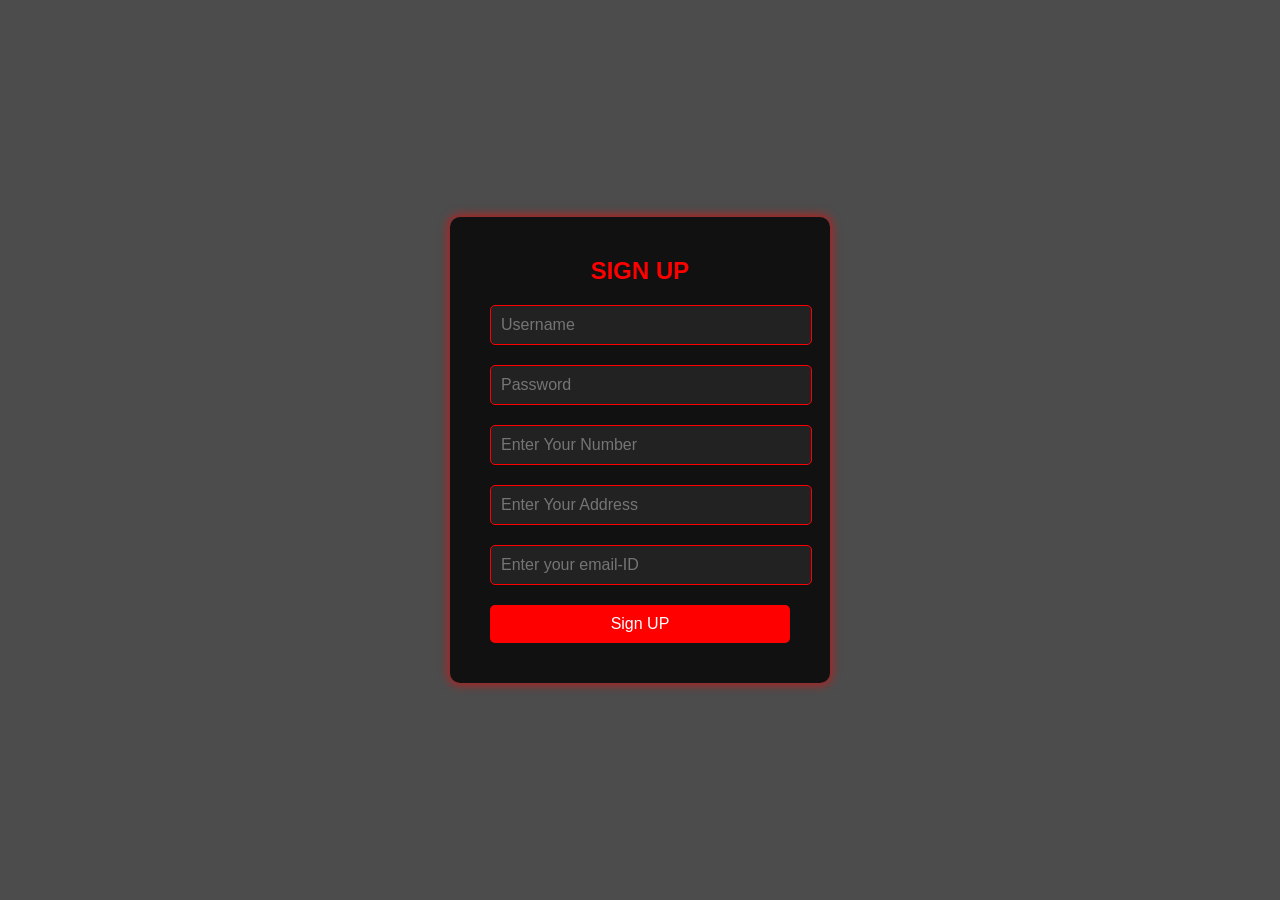
<file: index.html.html>
<!DOCTYPE html>
<html lang="en">
<head>
    <meta charset="UTF-8">
    <meta name="viewport" content="width=device-width, initial-scale=1.0">
    <title>Gym Login</title>
    <link rel="stylesheet" href="login.css">
    <link rel="stylesheet" href="forgot.css">

    <style>
        body {
            margin: 0;
            padding: 0;
            font-family: Arial, sans-serif;
            background: url('https://img.freepik.com/premium-photo/gym-with-red-light-red-light-wall_1086760-227457.jpg?w=1060') no-repeat center center fixed;
            background-size: cover;
            color: white;
        }

        .login-container {
            width: 100%;
            height: 100vh;
            display: flex;
            justify-content: center;
            align-items: center;
            background: rgba(0, 0, 0, 0.7); /* Black overlay with transparency */
        }

        .login-box {
            width: 300px;
            padding: 40px;
            background: #111;
            box-shadow: 0px 0px 10px 2px rgba(255, 0, 0, 0.6);
            border-radius: 10px;
            transition: opacity 1s ease; /* Fade out effect */
        }

        .login-box.fade-out {
            opacity: 0; /* Fading out to invisible */
        }

        .login-box h2 {
            margin: 0 0 20px;
            padding: 0;
            color: #ff0000;
            text-align: center;
        }

        .login-box input[type="text"],
        .login-box input[type="password"] {
            width: 100%;
            padding: 10px;
            margin-bottom: 20px;
            background: #222;
            border: 1px solid #ff0000;
            border-radius: 5px;
            color: white;
            font-size: 16px;
        }

        .login-box input[type="submit"] {
            width: 100%;
            padding: 10px;
            background: #ff0000;
            border: none;
            border-radius: 5px;
            font-size: 16px;
            color: white;
            cursor: pointer;
        }

        .login-box input[type="submit"]:hover {
            background: #cc0000;
        }

        .login-box a {
            display: block;
            text-align: center;
            color: #ff0000;
            margin-top: 20px;
            text-decoration: none;
        }

        .login-box a:hover {
            color: #cc0000;
        }
    </style>
</head>
<body>
    <div class="login-container">
        <div class="login-box" id="loginBox">
            <h2>SIGN UP </h2>
            <form id="loginForm">
                <input type="text" placeholder="Username" required>
                <input type="password" placeholder="Password" required>
                <input type="number" placeholder="Enter Your Number" required>
                <input type="text" placeholder="Enter Your Address" required>
                <input type="email" placeholder="Enter your email-ID" required>
                <input type="submit" value="Sign UP">
                
            </form>
        </div>
    </div>

    <script>
        const loginForm = document.getElementById('loginForm');
        const loginBox = document.getElementById('loginBox');

        loginForm.addEventListener('submit', function(event) {
            event.preventDefault(); // Prevent form submission
            loginBox.classList.add('fade-out'); // Add fade-out class for animation
            
            setTimeout(function() {
                window.location.href = 'index.html'; // Redirect to another HTML page after the animation
            }, 1000); // Match the delay with the transition time
        });
    </script>
</body>
</html>
</file>
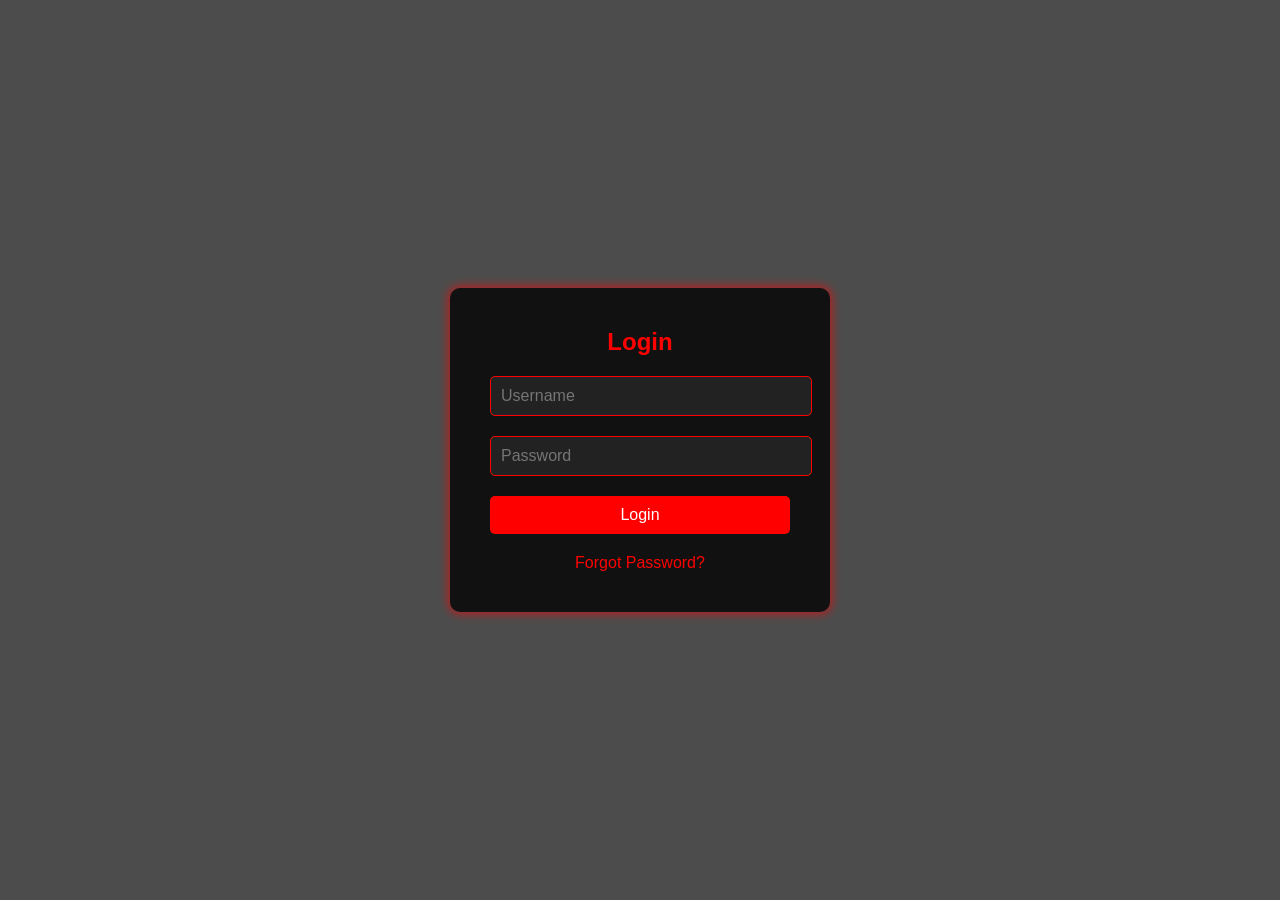
<file: login.html>
<!DOCTYPE html>
<html lang="en">
<head>
    <meta charset="UTF-8">
    <meta name="viewport" content="width=device-width, initial-scale=1.0">
    <title>Gym Login</title>
    <link rel="stylesheet" href="login.css">

    <style>
        body {
            margin: 0;
            padding: 0;
            font-family: Arial, sans-serif;
            background: url('https://img.freepik.com/premium-photo/gym-with-red-light-red-light-wall_1086760-227457.jpg?w=1060') no-repeat center center fixed;
            background-size: cover;
            color: white;
        }

        .login-container {
            width: 100%;
            height: 100vh;
            display: flex;
            justify-content: center;
            align-items: center;
            background: rgba(0, 0, 0, 0.7); /* Black overlay with transparency */
        }

        .login-box {
            width: 300px;
            padding: 40px;
            background: #111;
            box-shadow: 0px 0px 10px 2px rgba(255, 0, 0, 0.6);
            border-radius: 10px;
            transition: opacity 1s ease; /* Fade out effect */
        }

        .login-box.fade-out {
            opacity: 0; /* Fading out to invisible */
        }

        .login-box h2 {
            margin: 0 0 20px;
            padding: 0;
            color: #ff0000;
            text-align: center;
        }

        .login-box input[type="text"],
        .login-box input[type="password"],
        .login-box input[type="number"], 
        .login-box input[type="email"] {
            width: 100%;
            padding: 10px;
            margin-bottom: 20px;
            background: #222;
            border: 1px solid #ff0000;
            border-radius: 5px;
            color: white;
            font-size: 16px;
        }

        .login-box input[type="submit"] {
            width: 100%;
            padding: 10px;
            background: #ff0000;
            border: none;
            border-radius: 5px;
            font-size: 16px;
            color: white;
            cursor: pointer;
        }

        .login-box input[type="submit"]:hover {
            background: #cc0000;
        }

        .login-box a {
            display: block;
            text-align: center;
            color: #ff0000;
            margin-top: 20px;
            text-decoration: none;
        }

        .login-box a:hover {
            color: #cc0000;
        }
    </style>
</head>
<body>
    <div class="login-container">
        <div class="login-box" id="loginBox">
            <h2>Login</h2>
            <form id="loginForm">
                <input type="text" placeholder="Username" required>
                <input type="password" placeholder="Password" required>
                <input type="submit" value="Login">
                <a href="forgot.html">Forgot Password?</a>
            </form>
        </div>
    </div>

    <script>
        const loginForm = document.getElementById('loginForm');
        const loginBox = document.getElementById('loginBox');

        loginForm.addEventListener('submit', function(event) {
            event.preventDefault(); // Prevent form submission
            loginBox.classList.add('fade-out'); // Add fade-out class for animation
            
            setTimeout(function() {
                window.location.href = 'index.html'; // Redirect to another HTML page after the animation
            }, 1000); // Match the delay with the transition time
        });
    </script>
</body>
</html>
</file>
<file: login.css>
/* Apply this CSS to the entire page */
body {
    margin: 0;
    padding: 0;
    background-image: url('images/gym-with-red-light-red-light-wall_1086760-227457.jpg');
    background-size: cover; /* Make sure the image covers the entire viewport */
    background-position: center; /* Center the image */
    background-attachment: fixed; /* Fix the background image in place */
    color: white; /* Set text color to white for contrast */
    font-family: Arial, sans-serif; /* Set a default font */
  }
  
  /* Style for the login container */
  .login-container {
    display: flex;
    justify-content: center;
    align-items: center;
    height: 100vh; /* Full viewport height */
  }
  
  .login-form {
    background: rgba(0, 0, 0, 0.7); /* Semi-transparent background for the form */
    padding: 20px;
    border-radius: 10px; /* Optional: rounded corners for the form */
    box-shadow: 0 0 10px rgba(0, 0, 0, 0.5); /* Optional: shadow for a subtle 3D effect */
    width: 100%;
    max-width: 400px; /* Limit the width of the form */
  }
  
  .form-title {
    margin-bottom: 20px;
    text-align: center;
  }
  
  .input-group {
    margin-bottom: 15px;
  }
  
  .input-group label {
    display: block;
    margin-bottom: 5px;
  }
  
  .input-group input {
    width: 100%;
    padding: 10px;
    border-radius: 5px;
    border: 1px solid #ccc;
    background-color: #333; /* Dark background for input fields */
    color: white;
  }
  
  /* Button styles */
  .btn-submit {
    background-color: #cc0000; /* Default button color */
    color: white;
    padding: 10px 20px;
    border: none;
    border-radius: 5px;
    font-size: 16px;
    font-weight: bold;
    cursor: pointer;
    transition: background-image 0.3s ease, background-color 0.3s ease; /* Smooth transition for background changes */
  }
  
  /* Button hover effect */
  .btn-submit:hover {
    background-color: transparent; /* Remove default color */
    background-image: url('images/gym-with-red-light-red-light-wall_1086760-227457.jpg'); /* Background image on hover */
    background-size: cover; /* Cover the button area */
    background-position: center; /* Center the image */
    color: white; /* Ensure text remains readable */
  }
</file>
<file: forgot.css>
.login-box input[type="email"],
.login-box input[type="password"],
.login-box input[type="number"]
 {
    width: 100%;
    padding: 10px;
    margin-bottom: 20px;
    background: #222;
    border: 1px solid #ff0000;
    border-radius: 5px;
    color: white;
    font-size: 16px;
}
.login-box input[type="submit"] {
    width: 100%;
    padding: 10px;
    background: #ff0000;
    border: none;
    border-radius: 5px;
    font-size: 16px;
    color: white;
    cursor: pointer;
}
</file>
